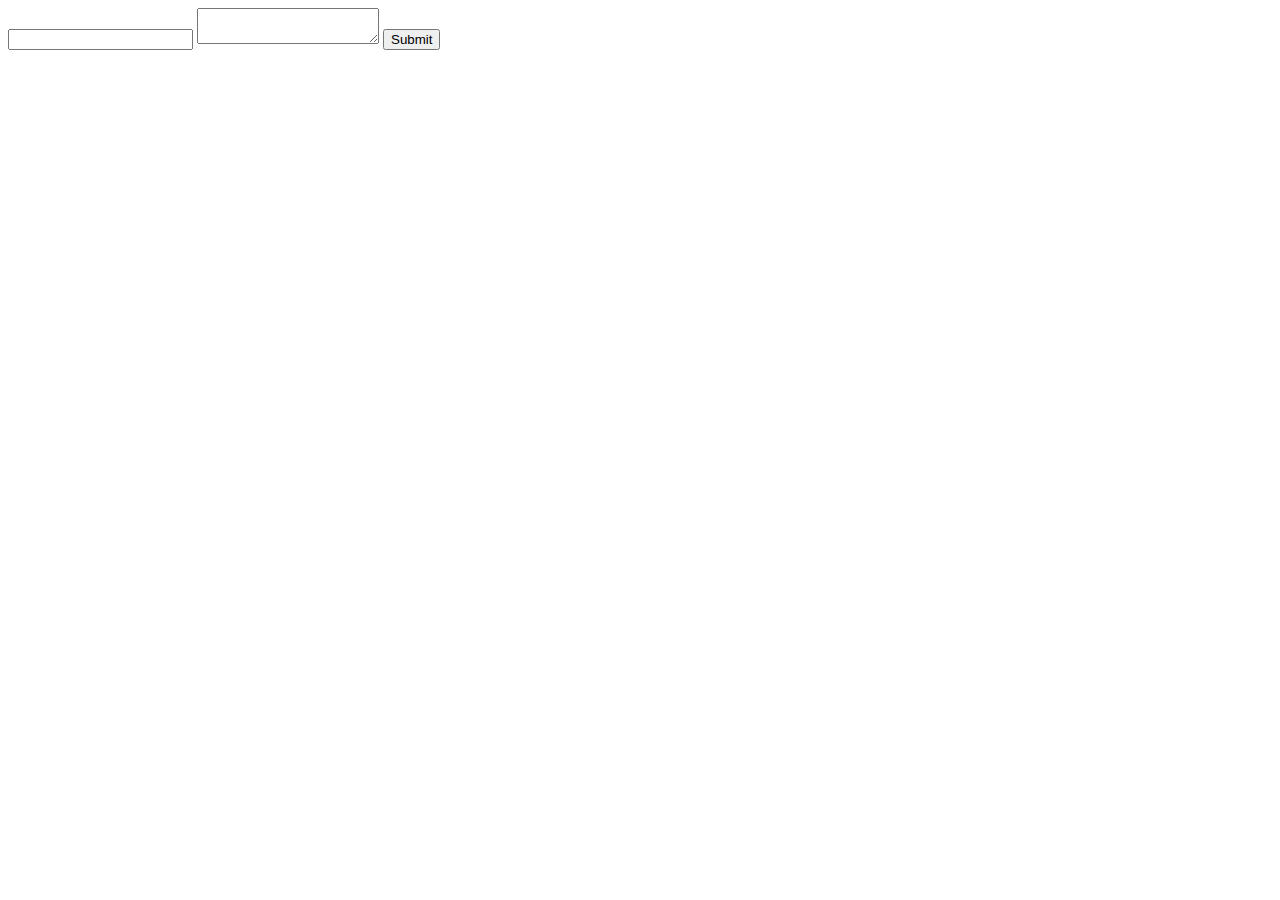
<file: src/test_content/index.html>
<!DOCTYPE HTML>
<html>
<body>
    <form id="pep-test">
        <input type="text" id="recipients" />
        <textarea id="message"></textarea>
        <input type="submit" />
    </form>

    <pre id="cipherText"></pre>
<form>
</body>
</html>
</file>
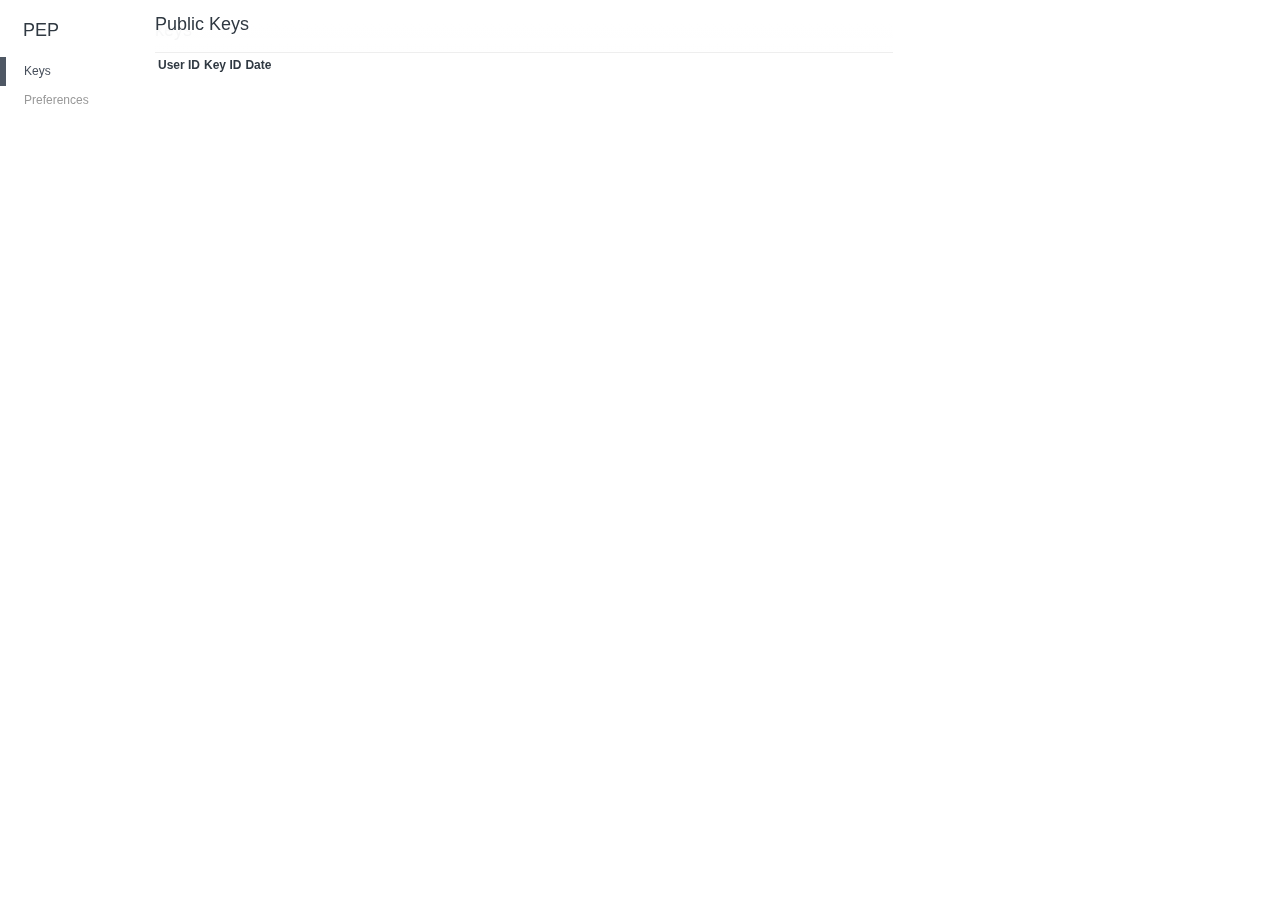
<file: src/settings/manage.html>
<!DOCTYPE html>
<html lang="en">
<head>
	<meta charset="utf-8" />
	<title>Chrome Bootstrap</title>
	<link rel="stylesheet" type="text/css" href="../vendor/chrome-bootstrap.css" />
	<script src="../vendor/jquery.min.js" type="text/javascript"></script>
	<script src="../vendor/underscore-min.js" type="text/javascript"></script>
	<script src="../pep.js" type="text/javascript"></script>
	<script src="manage.js" type="text/javascript"></script>
	<script src="menu.js" type="text/javascript"></script>
</head>
<body class="chrome-bootstrap">
	<div class="frame">
		<div class="navigation">
			<h1>PEP</h1>
			<ul class="menu">
				<li class="selected"><a href="#keys">Keys</a></li>
				<li><a href="#preferences">Preferences</a></li>
			</ul>
		</div>
		<div class="mainview view">
			<div id="keys" class="selected">
				<header><h1>keys</h1></header>
				<header><h2>Public Keys</h2></header>
				<div class="content">
					<table id="public_keys_table">
						<thead>
							<th>User ID</th>
							<th>Key ID</th>
							<th>Date</th>
						</thead>
						<tbody>
						</tbody>
					</table>
				</div>
			</div>
			<div id="preferences">
				<header><h1>Preferences</h1></header>
				<div class="content"><p>Test</p></div>
			</div>
		</div>
	</div>
</body>
</html>
</file>
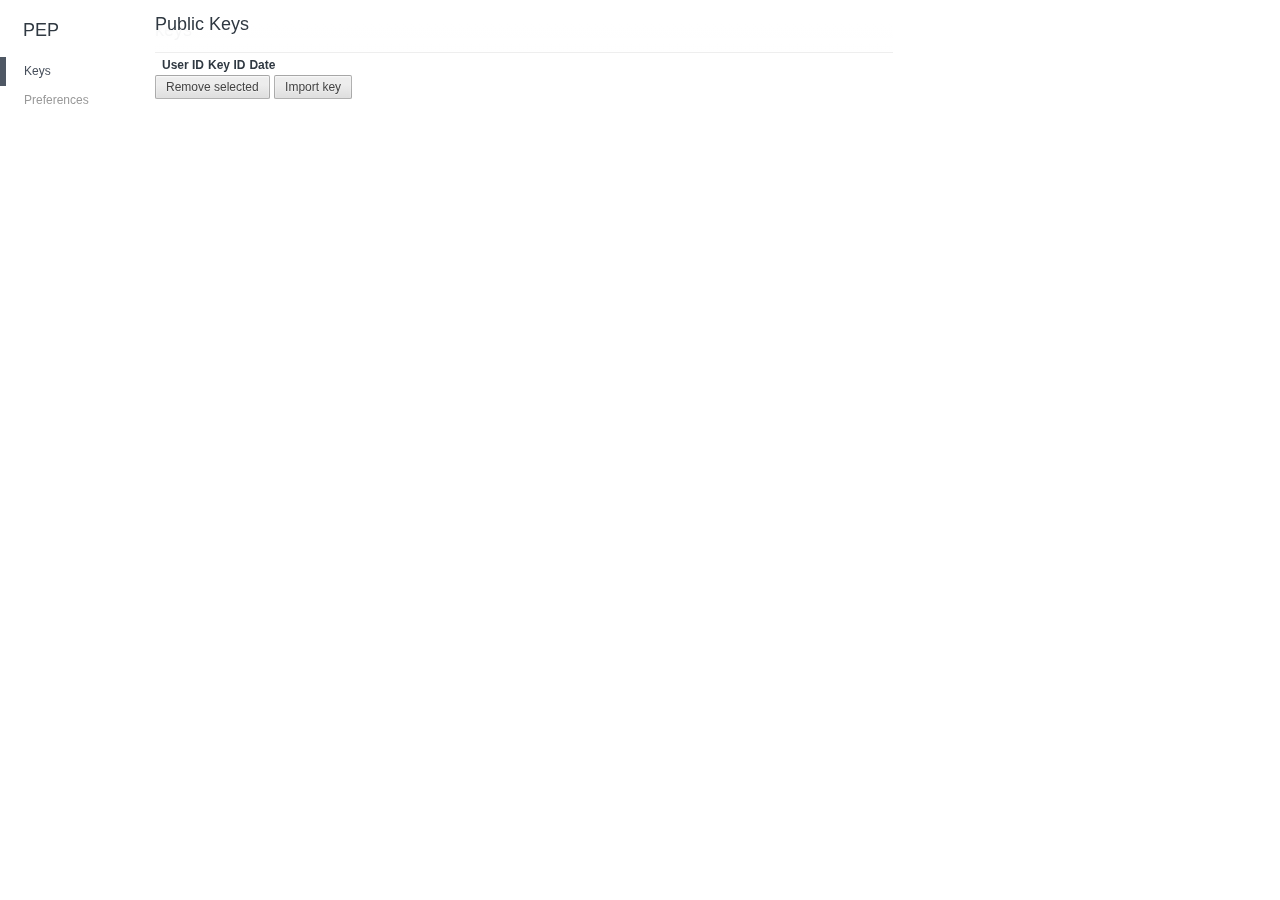
<file: src/settings/settings.html>
<!DOCTYPE html>
<html lang="en">
<head>
	<meta charset="utf-8" />
	<title>Chrome Bootstrap</title>
	<link rel="stylesheet" type="text/css" href="../vendor/chrome-bootstrap.css" />
	<link rel="stylesheet" type="text/css" href="settings.css" />
	<script src="../vendor/jquery.min.js" type="text/javascript"></script>
	<script src="../vendor/underscore-min.js" type="text/javascript"></script>
	<script src="../pep.js" type="text/javascript"></script>
	<script src="settings.js" type="text/javascript"></script>
	<script src="menu.js" type="text/javascript"></script>
</head>
<body class="chrome-bootstrap">	
	<div class="frame">
		<div class="navigation">
			<h1>PEP</h1>
			<ul class="menu">
				<li class="selected"><a href="#keys">Keys</a></li>
				<li><a href="#preferences">Preferences</a></li>
			</ul>
		</div>
		<div class="mainview view">
			<div id="keys" class="selected">
				<header><h1>keys</h1></header>
				<header><h2>Public Keys</h2></header>
				<div class="content">
					<table id="public-keys-table">
						<thead>
							<th></th>
							<th>User ID</th>
							<th>Key ID</th>
							<th>Date</th>
						</thead>
						<tbody>
						</tbody>
					</table>
					<button id="remove-key">Remove selected</button>
					<button id="import-key">Import key</button>
					<div id="import-key-overlay" class="overlay" style="display: none;">
						<div class="page">
							<div class="close-button"></div>
							<h1>Import key</h1>
							<div class="content-area">
								<textarea id="import-key-armored"></textarea>
							</div>
							<div class="action-area">
				  				<div class="button-strip" reversed="">
				  					<button id="import-key-import" class="default-button">Import</button>
				    				<button id="import-key-cancel">Cancel</button>
				    			</div>
							</div>
						</div>
					</div>
				</div>
			</div>
			<div id="preferences">
				<header><h1>Preferences</h1></header>
				<div class="content"><p>Test</p></div>
			</div>
		</div>
	</div>	
</body>
</html>
</file>
<file: src/settings/settings.css>
#import-key-armored {
	width: 600px;
	min-height: 400px;
}
</file>
